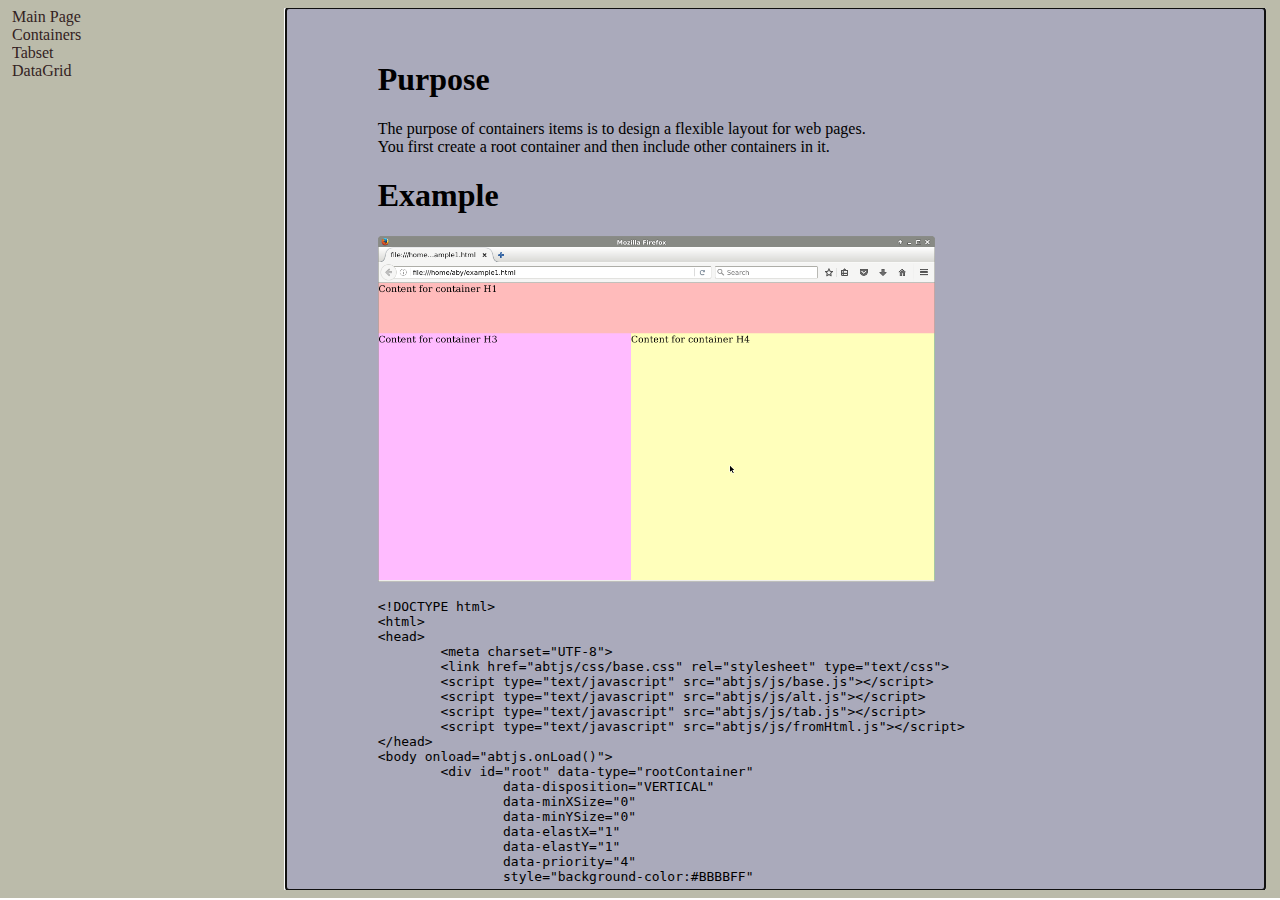
<file: containers.html>
<!DOCTYPE html>
<html lang="fr">
<head>
	<meta charset="UTF-8"/>
	<title>ABTJS Documentation</title>
	<meta name="robots" content="index">
	<meta name="description" content="Documentation of AbtJs Framework">
	<meta name="keywords" lang="fr" content="Javascript Framework">
	<meta name="reply-to" content="alain.beylot@free.fr">
	<meta name="revisit-after" content="30 days">
	<meta name="author" lang="fr" content="A. Beylot">
	<meta name="expires" content="never">

	<link href="css/base.css" rel="stylesheet" type="text/css"/>
	<link href="css/alt.css" rel="stylesheet" type="text/css"/>
	<link href="css/popup.css" rel="stylesheet" type="text/css"/>
	<script type="text/javascript" src="js/base.js"></script>
	<script type="text/javascript" src="js/alt.js"></script>
	<script type="text/javascript" src="js/tab.js"></script>
	<script type="text/javascript" src="js/fromHtml.js"></script>
	<script type="text/javascript" src="js/popup.js"></script>
	<script>
	function buildSvgMenu()
	{
		var svgMenu =
		 '<?xml version="1.0" encoding="UTF-8" standalone="no"?>'
		+'<svg xmlns:svg="http://www.w3.org/2000/svg" xmlns="http://www.w3.org/2000/svg" width="90" height="90" viewBox="0 0 90 90" id="svg2" version="1.1">'
		+'<g id="layer1">'
		+'<rect style="opacity:0.75;fill:#000060;fill-opacity:0.5;stroke-width:1;stroke-linecap:round;stroke-linejoin:round;stroke-miterlimit:4;stroke-dasharray:none;stroke-dashoffset:0" id="rect1" width="90" height="10" x="0" y="0"  ry="5" />'
		+'<rect style="opacity:0.75;fill:#000060;fill-opacity:0.5;stroke-width:1;stroke-linecap:round;stroke-linejoin:round;stroke-miterlimit:4;stroke-dasharray:none;stroke-dashoffset:0" id="rect1" width="90" height="10" x="0" y="20" ry="5" />'
		+'<rect style="opacity:0.75;fill:#000060;fill-opacity:0.5;stroke-width:1;stroke-linecap:round;stroke-linejoin:round;stroke-miterlimit:4;stroke-dasharray:none;stroke-dashoffset:0" id="rect1" width="90" height="10" x="0" y="40" ry="5" />'
		+'<rect style="opacity:0.75;fill:#000060;fill-opacity:0.5;stroke-width:1;stroke-linecap:round;stroke-linejoin:round;stroke-miterlimit:4;stroke-dasharray:none;stroke-dashoffset:0" id="rect1" width="90" height="10" x="0" y="60" ry="5" />'
		+'<rect style="opacity:0.75;fill:#000060;fill-opacity:0.5;stroke-width:1;stroke-linecap:round;stroke-linejoin:round;stroke-miterlimit:4;stroke-dasharray:none;stroke-dashoffset:0" id="rect1" width="90" height="10" x="0" y="80" ry="5" />'
		+'</g>'
		+'</svg>';
		s = 'data:image/svg+xml;base64,' + btoa(svgMenu);
		document.getElementById('menuImage').src = s;
	}

	</script>
	<style type="text/css">
	
	div.justify {
	text-align:justify;
	}
	
	a {
	color:#332222;
	 font-style:normal;
	text-decoration:none;
	}
	
	table {
    border-collapse: collapse;
	}
	tr{
		border: 1px solid white;
	}
	</style>
</head>
<body onload="
				menuPopup = new abtjs.leftPopup();
				abtjs.onLoad();
				document.getElementById('A223').focus();
				buildSvgMenu();
				">
	<div id="root" data-type="rootContainer"
		data-disposition="VERTICAL"
		data-minXSize="0"
		data-minYSize="0"
		data-elastX="1"
		data-elastY="1"
		data-priority="4"
		style="background-color:#999977"
	>
		<div id="A1"
			data-type="container"
			data-disposition="HORIZONTAL"
			data-minXSize="0"
			data-minYSize="0"
			data-elastX="1"
			data-elastY="1"
			data-priority="1"
			style="background-color:#BBBBAA"
		>
		</div>
		<div id="A2"
			data-type="container"
			data-disposition="HORIZONTAL"
			data-minXSize="0"
			data-minYSize="0"
			data-elastX="100"
			data-elastY="100"
			data-priority="10"
			style="background-color:#BBBBAA"
		>
			<div id="A21"
				data-type="container"
				data-disposition="VERTICAL"
				data-minXSize="0"
				data-minYSize="0"
				data-elastX="1"
				data-elastY="1"
				data-priority="1"
				style="background-color:#BBBBAA"
			>
			</div>
			<div id="A22"
				data-type="container"
				data-disposition="HORIZONTAL"
				data-minXSize="0"
				data-minYSize="0"
				data-elastX="100"
				data-elastY="100"
				data-priority="10"
				style="background-color:#BBBBCC"
			>

				<div id="A221"
					data-type="container"
					data-disposition="VERTICAL"
					data-minXSize = "return (x > y) ? abtjs.getMmSize()*60 : abtjs.getMmSize()*20;"
					data-minYSize="1"
					data-elastX = "return (x > y) ? 10 : 0;"
					data-elastY="20"
					data-priority="1"
					style="background-color:#BBBBCC;overflow:visible;"
				>
					<div id="myAltSet"
						data-type="altContainer"
						data-altLimits="1"
						data-altFunction="var res = (x == abtjs.getMmSize()*20)?0:2;return res;"
						style="background-color:#BBBBAA"
					>
						<div id="tab1"
							data-type="container"
							style="padding:0.2em"
						>
							<img id="menuImage" onclick="menuPopup.setInnerHTML(document.getElementById('tab2').innerHTML);menuPopup.view.style.backgroundColor='#BBBBAA';menuPopup.view.style.opacity='0.9';menuPopup.show();" src="" style="width:80%" alt="en cours de chargement">
						</div>
						<div id="tab2"
							data-type="container">
							<div onclick="menuPopup.hide()" style="max-width:15em">
								<div><a href="index.html">Main Page</a></div>
								<div><a href="containers.html">Containers</a></div>
								<div><a href="tabset.html">Tabset</a></div>
								<div><a href="datagrid.html">DataGrid</a></div>
							</div> 
						</div>
					</div> 
				</div>
			<div id="A223"
				data-type="container"
				data-disposition="VERTICAL"
				data-minXSize="1"
				data-minYSize="1"
				data-elastX="100"
				data-elastY="100"
				data-priority="1"
				style="background-color:#AAAABB;padding:1em"
			>
				<div style="padding:1em;width:800;max-width:84%;margin-left:auto;margin-right:auto;display:block" class="justify">
					<h1>Purpose</h1>
					The purpose of containers items is to design a flexible layout for web pages.<br/>
					You first create a root container and then include other containers in it.
					<br/>
					<h1>Example</h1>
					<img src="html/containers.png" style="width:70%"/>
					<pre>
&lt;!DOCTYPE html&gt;
&lt;html&gt;
&lt;head&gt;
	&lt;meta charset="UTF-8"&gt;
	&lt;link href="abtjs/css/base.css" rel="stylesheet" type="text/css"&gt;
	&lt;script type="text/javascript" src="abtjs/js/base.js"&gt;&lt;/script&gt;
	&lt;script type="text/javascript" src="abtjs/js/alt.js"&gt;&lt;/script&gt;
	&lt;script type="text/javascript" src="abtjs/js/tab.js"&gt;&lt;/script&gt;
	&lt;script type="text/javascript" src="abtjs/js/fromHtml.js"&gt;&lt;/script&gt;
&lt;/head&gt;
&lt;body onload="abtjs.onLoad()"&gt;
	&lt;div id="root" data-type="rootContainer"
		data-disposition="VERTICAL"
		data-minXSize="0"
		data-minYSize="0"
		data-elastX="1"
		data-elastY="1"
		data-priority="4"
		style="background-color:#BBBBFF"
	&gt;
		&lt;div id="H1"
			data-type="container"
			data-disposition="HORIZONTAL"
			data-minXSize="100"
			data-minYSize="100"
			data-elastX="0"
			data-elastY="0"
			data-priority="1"
			style="background-color:#FFBBBB"
		&gt;
			Content for container H1
		&lt;/div&gt;
		&lt;div id="H2"
			data-type="container"
			data-disposition="HORIZONTAL"
			data-minXSize="100"
			data-minYSize="100"
			data-elastX="1"
			data-elastY="1"
			data-priority="2"
			style="background-color:#BBFFBB"
		&gt;
			&lt;div id="H3"
				data-type="container"
				data-disposition="HORIZONTAL"
				data-minXSize="400"
				data-minYSize="400"
				data-elastX="1"
				data-elastY="0"
				data-priority="1"
				style="background-color:#FFBBFF"
			&gt;
			Content for container H3
			&lt;/div&gt;
			&lt;div id="H4"
				data-type="container"
				data-disposition="HORIZONTAL"
				data-minXSize="400"
				data-minYSize="400"
				data-elastX="2"
				data-elastY="0"
				data-priority="2"
				style="background-color:#FFFFBB"
			&gt;
				Content for container H4
			&lt;/div&gt;
		&lt;/div&gt;
	&lt;/div&gt;
&lt;/body&gt;
&lt;/html&gt;	
					</pre> 
					<h1>Explanation</h1>
					<h2>Inclusion of js and css files</h2>
					Notice <b>script</b> and <b>style</b> tags ththat you need to put in the head section of HTML document.
					<h2>create containers as div</h2>
					the container are created as <b>div</b> tags with datatype="container" or datatype
					<h2>Set containers properties</h2>
					<h2>Call transformation</h2>
					<h2>Container properties reference :</h2>
					<table>
						<tr><th>Attribute</th><th>Description</th></tr>
						<tr><td>data-type</td><td>Values : <code>container</code> or <code>rootContainer</code> div with rootContainer attribute shall be the only one in document's body.</td></tr>
						<tr><td>data-disposition</td><td>Values : <code>HORIZONTAL</code> or <code>VERTICAL</code> nested containers are arranged according to this attribute</td></tr>
						<tr><td>data-minXSize</td><td>minimum width in pixels, if it's not enough place, container will disappear</td></tr>
						<tr><td>data-minYSize</td><td>minimum height in pixels, if ther is not enough space, container will disappear</td></tr>
						<tr><td>data-elastX</td><td>Width expands according to this value, the more the value, the more it grows when space is available.</td></tr>
						<tr><td>data-elastY</td><td>Height expands according to this value, the more the value, the more it grows when space is available.</td></tr>
						<tr><td>data-priority</td><td>containers are hidden according to this priority when space is missing.</td></tr>
					</table>
					Attributes can also be linked to javascript code like this :
					data-disposition="if(x>y) return 'HORIZONTAL'; else return 'VERTICAL';".<br/>
					You have acces to :<br/>
					x : the width of parent container;
					y : the height of parent container;
					obj : this container;
					abtjs : the main abtjs object(for future use);
					
					calculation will occur at each parent container resize.
				</div>
			</div>
			</div>
			<div id="A23"
				data-type="container"
				data-disposition="VERTICAL"
				data-minXSize="0"
				data-minYSize="0"
				data-elastX="1"
				data-elastY="1"
				data-priority="1"
				style="background-color:#BBBBAA"
			>
			</div>

		</div>
		<div id="A3"
			data-type="container"
			data-disposition="HORIZONTAL"
			data-minXSize="0"
			data-minYSize="0"
			data-elastX="1"
			data-elastY="1"
			data-priority="1"
			style="background-color:#BBBBAA"
		>
		</div>
	</div>
</body>
</html>
</file>
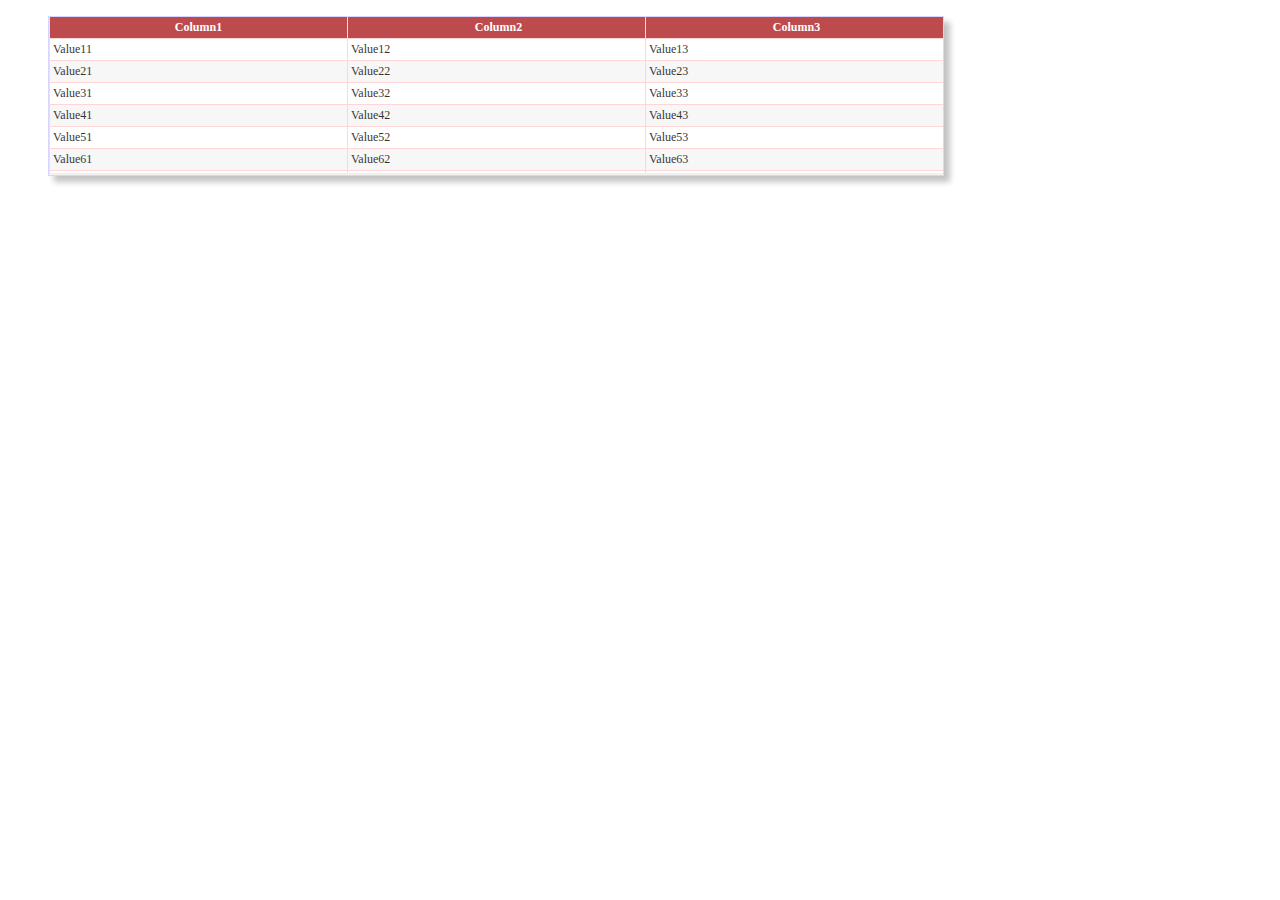
<file: dataGrid/dataGrid.html>
<html>
<head>
<meta charset="UTF-8"/>
<title>DataGrid Sample</title>
<link rel="stylesheet" href="dataGrid.css">
<script src="dataGrid.js"></script>
<script>
		function loadDatas()
		{
			var row0 = [{lib:"Column1"},{lib:"Column2"},{lib:"Column3"}];
			var cliData = [
			['Value11','Value12','Value13'],
			['Value21','Value22','Value23'],
			['Value31','Value32','Value33'],
			['Value41','Value42','Value43'],
			['Value51','Value52','Value53'],
			['Value61','Value62','Value63'],
			['Value71','Value72','Value73'],
			['Value81','Value82','Value83'],
			['Value91','Value92','Value93'],
			['Value01','Value02','Value03']
			];
			dg1 = new DataGrid();
			dg1.setColumns(row0);
			dg1.setData(cliData);
			dg1.attachToContainer(document.getElementById('grid'));
			var i=0;
			dg1.view.addEventListener("selectionChanged",function(){selectionChanged(dg1)});
		}
	</script>

</head>
<body style="overflow:hidden">
	<div id="grid" style="height:10em;width:70%;display:inline-block;z-index:20;;position:absolute;top:1em;left:3em;">
<script>
loadDatas();
</script>
</body>
</html>
</file>
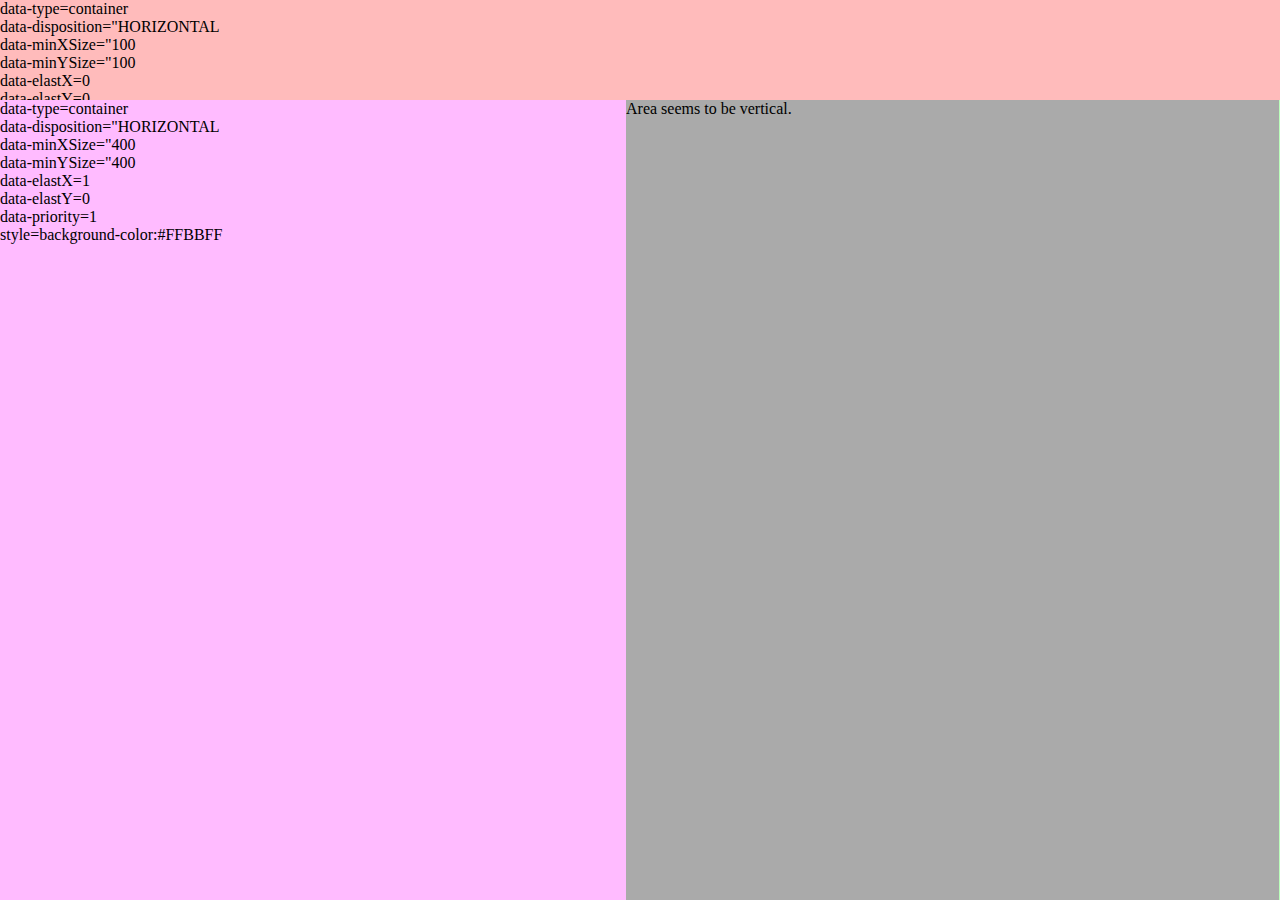
<file: html/html_created_alternative_sample.html>
<!DOCTYPE html>
<html>
<head>
	<meta charset="UTF-8">
	<link href="../css/base.css" rel="stylesheet" type="text/css">
	<link href="../css/alt.css" rel="stylesheet" type="text/css">
	<script type="text/javascript" src="../js/base.js"></script>
	<script type="text/javascript" src="../js/alt.js"></script>
	<script type="text/javascript" src="../js/tab.js"></script>
	<script type="text/javascript" src="../js/fromHtml.js"></script>
</head>
<body onload="abtjs.onLoad()">
	<div id="root" data-type="rootContainer"
		data-disposition="VERTICAL"
		data-minXSize="0"
		data-minYSize="0"
		data-elastX="1"
		data-elastY="1"
		data-priority="4"
		style="background-color:#BBBBFF"
	>
		<div id="H1"
			data-type="container"
			data-disposition="HORIZONTAL"
			data-minXSize="100"
			data-minYSize="100"
			data-elastX="0"
			data-elastY="0"
			data-priority="1"
			style="background-color:#FFBBBB"
		>
			data-type=container<br/>
			data-disposition="HORIZONTAL<br/>
			data-minXSize="100<br/>
			data-minYSize="100<br/>
			data-elastX=0<br/>
			data-elastY=0<br/>
			data-priority=1<br/>
			style=background-color:#FFBBBB<br/>
		</div>
		<div id="H2"
			data-type="container"
			data-disposition="HORIZONTAL"
			data-minXSize="100"
			data-minYSize="100"
			data-elastX="1"
			data-elastY="1"
			data-priority="2"
			style="background-color:#BBFFBB"
		>
			<div id="H3"
				data-type="container"
				data-disposition="HORIZONTAL"
				data-minXSize="400"
				data-minYSize="400"
				data-elastX="1"
				data-elastY="0"
				data-priority="1"
				style="background-color:#FFBBFF"
			>
				data-type=container<br/>
				data-disposition="HORIZONTAL<br/>
				data-minXSize="400<br/>
				data-minYSize="400<br/>
				data-elastX=1<br/>
				data-elastY=0<br/>
				data-priority=1<br/>
				style=background-color:#FFBBFF<br/>
			</div>
			<div id="H4"
				data-type="container"
				data-disposition="HORIZONTAL"
				data-minXSize="200"
				data-minYSize="200"
				data-elastX="2"
				data-elastY="0"
				data-priority="2"
				style="background-color:#FFFFBB"
			>
				<div id="myAltSet"
					data-type="altContainer"
					data-altLimits="90|110"
					data-altFunction="return 100*x / y;"
					style="background-color:#AAAAAA"
				>
					<div id="tab1"
						data-type="container">
						Area seems to be vertical.
					</div>
					<div id="tab2"
						data-type="container">
						Balanced Area.
					</div>
					<div id="tab3"
						data-type="container">
						Area seems to be horizontal.
					</div>
				</div> 
			</div>
		</div>
	</div>
</body>
</html>
</file>
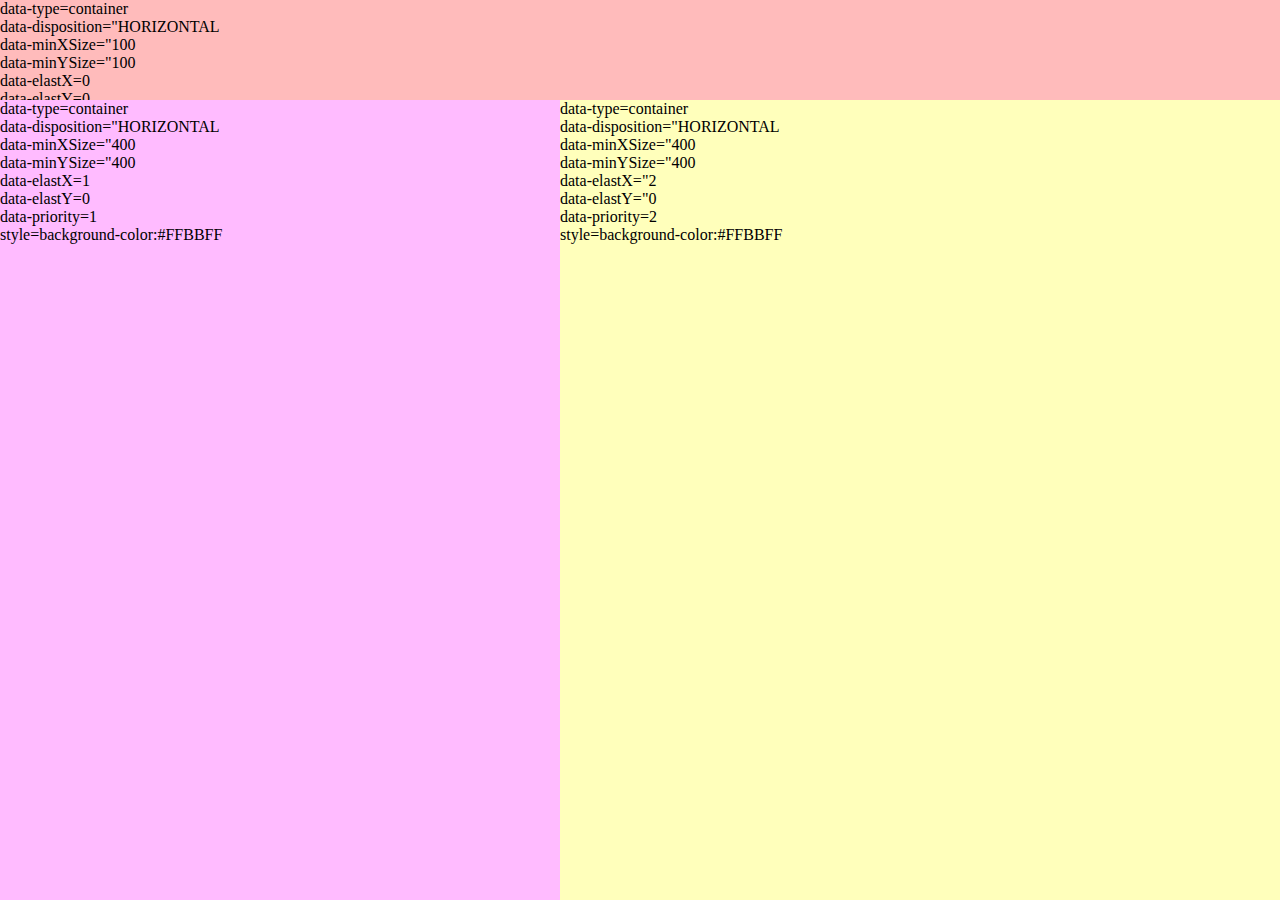
<file: html/html_created_containers_sample.html>
<!DOCTYPE html>
<html>
<head>
	<meta charset="UTF-8">
	<link href="../css/base.css" rel="stylesheet" type="text/css">
	<script type="text/javascript" src="../js/base.js"></script>
	<script type="text/javascript" src="../js/alt.js"></script>
	<script type="text/javascript" src="../js/tab.js"></script>
	<script type="text/javascript" src="../js/fromHtml.js"></script>
</head>
<body onload="abtjs.onLoad()">
	<div id="root" data-type="rootContainer"
		data-disposition="VERTICAL"
		data-minXSize="0"
		data-minYSize="0"
		data-elastX="1"
		data-elastY="1"
		data-priority="4"
		style="background-color:#BBBBFF"
	>
		<div id="H1"
			data-type="container"
			data-disposition="HORIZONTAL"
			data-minXSize="100"
			data-minYSize="100"
			data-elastX="0"
			data-elastY="0"
			data-priority="1"
			style="background-color:#FFBBBB"
		>
			data-type=container<br/>
			data-disposition="HORIZONTAL<br/>
			data-minXSize="100<br/>
			data-minYSize="100<br/>
			data-elastX=0<br/>
			data-elastY=0<br/>
			data-priority=1<br/>
			style=background-color:#FFBBBB<br/>
		</div>
		<div id="H2"
			data-type="container"
			data-disposition="HORIZONTAL"
			data-minXSize="100"
			data-minYSize="100"
			data-elastX="1"
			data-elastY="1"
			data-priority="2"
			style="background-color:#BBFFBB"
		>
			<div id="H3"
				data-type="container"
				data-disposition="HORIZONTAL"
				data-minXSize="400"
				data-minYSize="400"
				data-elastX="1"
				data-elastY="0"
				data-priority="1"
				style="background-color:#FFBBFF"
			>
				data-type=container<br/>
				data-disposition="HORIZONTAL<br/>
				data-minXSize="400<br/>
				data-minYSize="400<br/>
				data-elastX=1<br/>
				data-elastY=0<br/>
				data-priority=1<br/>
				style=background-color:#FFBBFF<br/>
			</div>
			<div id="H4"
				data-type="container"
				data-disposition="HORIZONTAL"
				data-minXSize="400"
				data-minYSize="400"
				data-elastX="2"
				data-elastY="0"
				data-priority="2"
				style="background-color:#FFFFBB"
			>
				data-type=container<br/>
				data-disposition="HORIZONTAL<br/>
				data-minXSize="400<br/>
				data-minYSize="400<br/>
				data-elastX="2<br/>
				data-elastY="0<br/>
				data-priority=2<br/>
				style=background-color:#FFBBFF<br/>
			</div>
		</div>
	</div>
</body>
</html>
</file>
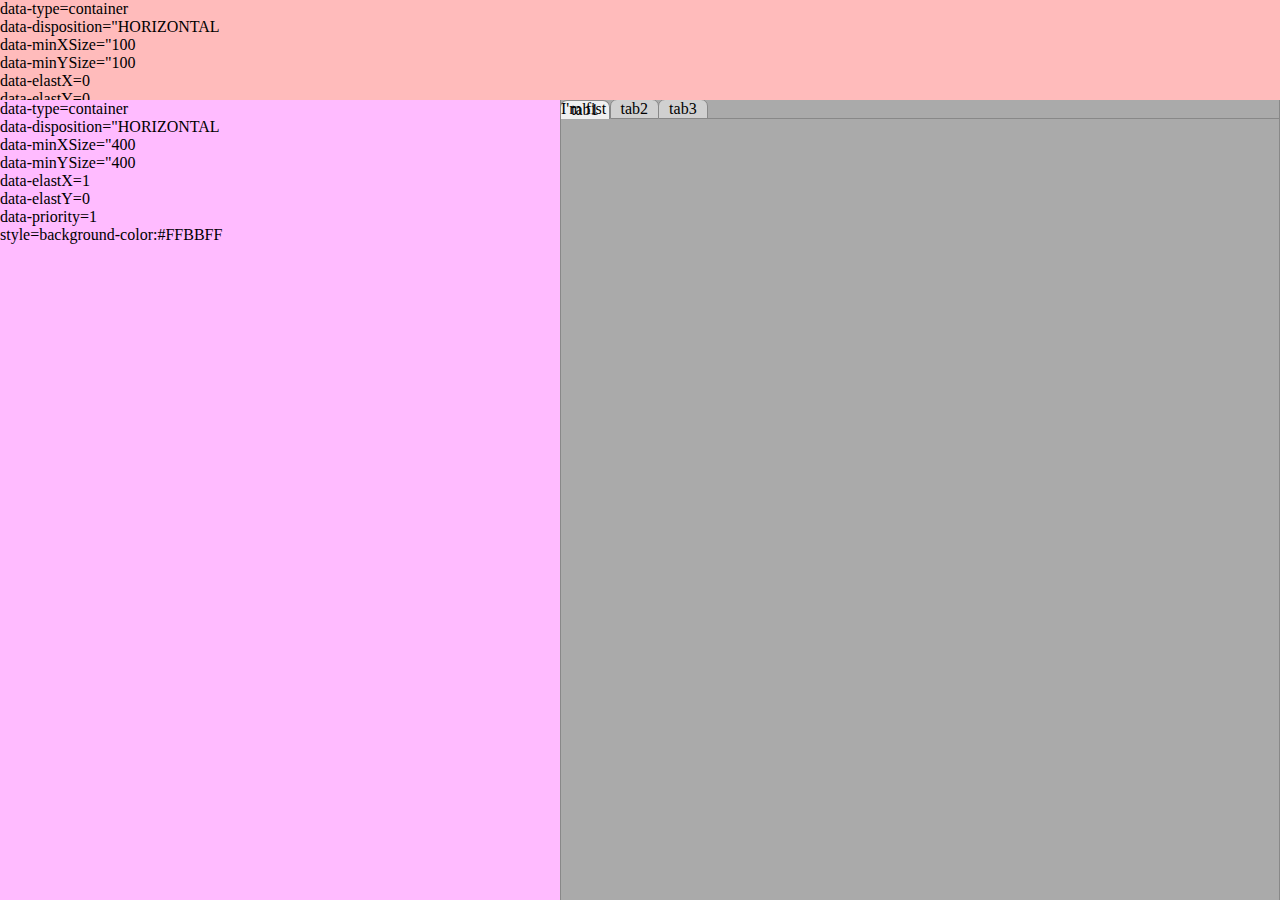
<file: html/html_created_tabContainer.html>
<!DOCTYPE html>
<html>
<head>
	<meta charset="UTF-8">
	<link href="../css/base.css" rel="stylesheet" type="text/css">
	<link href="../css/tab.css" rel="stylesheet" type="text/css">
	<script type="text/javascript" src="../js/base.js"></script>
	<script type="text/javascript" src="../js/alt.js"></script>
	<script type="text/javascript" src="../js/tab.js"></script>
	<script type="text/javascript" src="../js/fromHtml.js"></script>
</head>
<body onload="abtjs.onLoad()">
	<div id="root" data-type="rootContainer"
		data-disposition="VERTICAL"
		data-minXSize="0"
		data-minYSize="0"
		data-elastX="1"
		data-elastY="1"
		data-priority="4"
		style="background-color:#BBBBFF"
	>
		<div id="H1"
			data-type="container"
			data-disposition="HORIZONTAL"
			data-minXSize="100"
			data-minYSize="100"
			data-elastX="0"
			data-elastY="0"
			data-priority="1"
			style="background-color:#FFBBBB"
		>
			data-type=container<br/>
			data-disposition="HORIZONTAL<br/>
			data-minXSize="100<br/>
			data-minYSize="100<br/>
			data-elastX=0<br/>
			data-elastY=0<br/>
			data-priority=1<br/>
			style=background-color:#FFBBBB<br/>
		</div>
		<div id="H2"
			data-type="container"
			data-disposition="HORIZONTAL"
			data-minXSize="100"
			data-minYSize="100"
			data-elastX="1"
			data-elastY="1"
			data-priority="2"
			style="background-color:#BBFFBB"
		>
			<div id="H3"
				data-type="container"
				data-disposition="HORIZONTAL"
				data-minXSize="400"
				data-minYSize="400"
				data-elastX="1"
				data-elastY="0"
				data-priority="1"
				style="background-color:#FFBBFF"
			>
				data-type=container<br/>
				data-disposition="HORIZONTAL<br/>
				data-minXSize="400<br/>
				data-minYSize="400<br/>
				data-elastX=1<br/>
				data-elastY=0<br/>
				data-priority=1<br/>
				style=background-color:#FFBBFF<br/>
			</div>
			<div id="H4"
				data-type="container"
				data-disposition="HORIZONTAL"
				data-minXSize="400"
				data-minYSize="400"
				data-elastX="2"
				data-elastY="0"
				data-priority="2"
				style="background-color:#FFFFBB"
			>
				<div id="tabSet"
					data-type="tabContainer"
					data-tabNames="tab one|tab two|tab three"
					style="background-color:#AAAAAA"
				>
					<div id="tab1"
						data-type="container">
						I'm fist
					</div>
					<div id="tab2"
						data-type="container">
						I'm second
						AAA<br>
						AAA<br>
						AAA<br>
						AAA<br>
						AAA<br>
						AAA<br>
						AAA<br>
						AAA<br>
						AAA<br>
						AAA<br>
						AAA<br>
						AAA<br>
						AAA<br>
						AAA<br>
						AAA<br>
						AAA<br>
						AAA<br>
						AAA<br>
						AAA<br>
						AAA<br>
					</div>
					<div id="tab3"
						data-type="container">
						<div data-type="container" style="background-color:#AACCCC">A</div>
						<div data-type="container" style="background-color:#CCAACC">B</div>
						<div data-type="container" style="background-color:#CCCCAA">C</div>
					</div>
				</div> 
			</div>
		</div>
	</div>
</body>
</html>
</file>
<file: css/base.css>
body
		{
			border: 0px;
			margin:0px;
			padding:0px;
			overflow:hidden;
		}
		div
		{
			-webkit-overflow-scrolling: touch;
		}
		.container
		{
			/*border: 1px solid red;*/
			/*border: 0px;*/
			margin:0px;
			padding:0px;
			overflow:hidden;
			position:absolute
		}
		
		.horizontal div
		{
			top:0px
			/*overflow:hidden*/
			/*flex-flow:column nowrap;*/
		}
		
		.vertical div
		{
			left:0px;
			/*flex-flow:row nowrap;*/
		}

		.final
		{
			overflow:auto;
			width:100%;
			height:100%;
		}
		.sample
		{
			border: 0px;
			margin:0px;
			padding:0px;
			width:1mm;
			height:1mm;
			position:absolute;
			left:-1mm;
			bottom:-1mm;
		}
</file>
<file: css/alt.css>
.AltContent
{
	z-index:1;
	display:none;
	width:100%;
	height:100%;
}

.AltContentSel
{
}
</file>
<file: css/popup.css>
div.popup
{
	position:absolute;
	box-shadow: 0.5em 0.5em 0.5em rgba(0,0,0,0.3);
	border-radius: 5px;
	border-width:1px;
	border-style: solid;
	border-color: #CCCCCC;
	background-color:#FAFAFA;
	padding:1em;
	overflow:auto;
	transition: left 1s;
}
</file>
<file: dataGrid/dataGrid.css>
table.dataGrid
{
	background-color:#EEEEEE;
	border-width: 0px;
	border-style: none;
	border-collapse:collapse;
	font-size:12px;
	margin:0px;padding:0px;
}

table.dataGrid tr.datagridHeader
{
  empty-cells: show;
	margin:0px;padding:0px;
	background-color:#AD1E22;
	overflow:hidden;
	text-overflow: ellipsis;
	color:white;
}

div.BBB
{
	overflow:hidden;
	text-overflow: ellipsis;
}

table.dataGrid tr
{
	display:-webkit-flex;
	display:flex;
}
table.dataGrid tr.odd
{
	background-color:#FFFFFF;
  empty-cells: show;
	margin:0px;padding:0px;
}
table.dataGrid tr.even
{
	background-color:#F5F5F5;
  empty-cells: show;
}

table.dataGrid tr.current
{
	background-color:#C3C3C3;
	border:1px solid grey;
  empty-cells: show;
}

table.dataGrid div.header,table.dataGrid div.BBB
{
	padding-top:0.25em;
	padding-bottom:0.25em;
}


table.dataGrid th,table.dataGrid td
{
	display:-webkit-flex;
	display:flex;
	border-left-width: 1px;
	border-right-width: 0px;
	border-bottom-width: 1px;
	border-top-width: 0px;
	border-style: solid;
	border-color: #FFCCCC;
	text-align:center;
	margin:0px;
	/*height:1.5em;*/
	padding-left:0px;
	padding-right:0px;
	padding-top:0em;
	padding-bottom:0em;
	overflow:hidden;
	/*text-overflow: ellipsis;*/
}


table.dataGrid td
{
}

table.dataGrid th
{
  -webkit-user-select: none;
  -moz-user-select: none;
  -ms-user-select: none;
  user-select: none;
	text-overflow: ellipsis;
}


div.dataGridContainer
{
	border-width:1px;
	border-style: solid;
	border-color: #CCCCFF;
	opacity:0.8;
	padding:0em;
	box-shadow: 0.5em 0.5em 0.5em rgba(0,0,0,0.3);
	font-size:0.75em;
	background-color:#EEEEEE;
}


.clignote
{
	background-color : #EEEE00;
}

div.popup
{
	z-index:999;
	white-space: nowrap;
	box-shadow: 0.5em 0.5em 0.5em rgba(0,0,0,0.3);
	border-radius: 5px;
	border-width:1px;
	border-style: solid;
	border-color: #CCCCCC;
	background-color:#FAFAFA;
	opacity:0.8;
	padding:1em;
	overflow:auto;
}

div.search
{
	border-width:1px;
	border-style: solid;
	border-color: #CCCCFF;
	opacity:0.8;
	box-shadow: 0.5em 0.5em 0.5em rgba(0,0,0,0.3);
	padding : 0.5em;
}
</file>
<file: css/tab.css>
.tabContainer
{
	width:100%;
	height:100%;
	display:flex;
	flex-direction:column;
}

.tabHeaderCell
{
	/*white-space: nowrap;*/
	margin-right:-1px;
	margin-top:-1px;
	cursor:pointer;
	padding-left:10px;
	padding-right:10px;
	background-color:#D0D0D0;
	border-style: solid solid solid solid;
	border-width: 1px 1px 1px 1px;
	border-color: #888888;
	border-radius: 7px 7px 0 0;
	flex-shrink:1;
	}

.tabHeaderFiller
{
	margin-right:-1px;
	margin-top:-1px;
	padding-left:10px;
	padding-right:10px;
	border-width: 0 0 1px 0;
	border-style: solid solid solid solid;
	border-color: #888888;
	flex-grow:1;
	-webkit-flex-grow:1;
}

.tabHeaderCellSel
{
	padding-left:10px;
	padding-right:10px;
	cursor:pointer;
	background-color:#F0F0F0;
	border-width: 1px 1px 0 1px;
	border-style: solid solid none solid;
	border-color: #888888;
	border-radius: 7px 7px 0 0;
	flex-shrink:1;
}

.tabContent
{
	position:absolute;
	z-index:1;
	display:none;
	width:100%;
	height:100%;
}

.tabHeader
{
	z-index:2;
	-webkit-flex-direction:row;
	!-webkit-flex-wrap:wrap;
	flex-direction:row;
	!flex-wrap: wrap;
	display:-webkit-flex;
	display:inline-flex;
	width:100%;
}

.tabContentSel
{
	position:absolute;
	border-width: 0 1px 1px 1px;
	border-style: solid solid solid solid;
	border-color: #888888;
}
</file>
